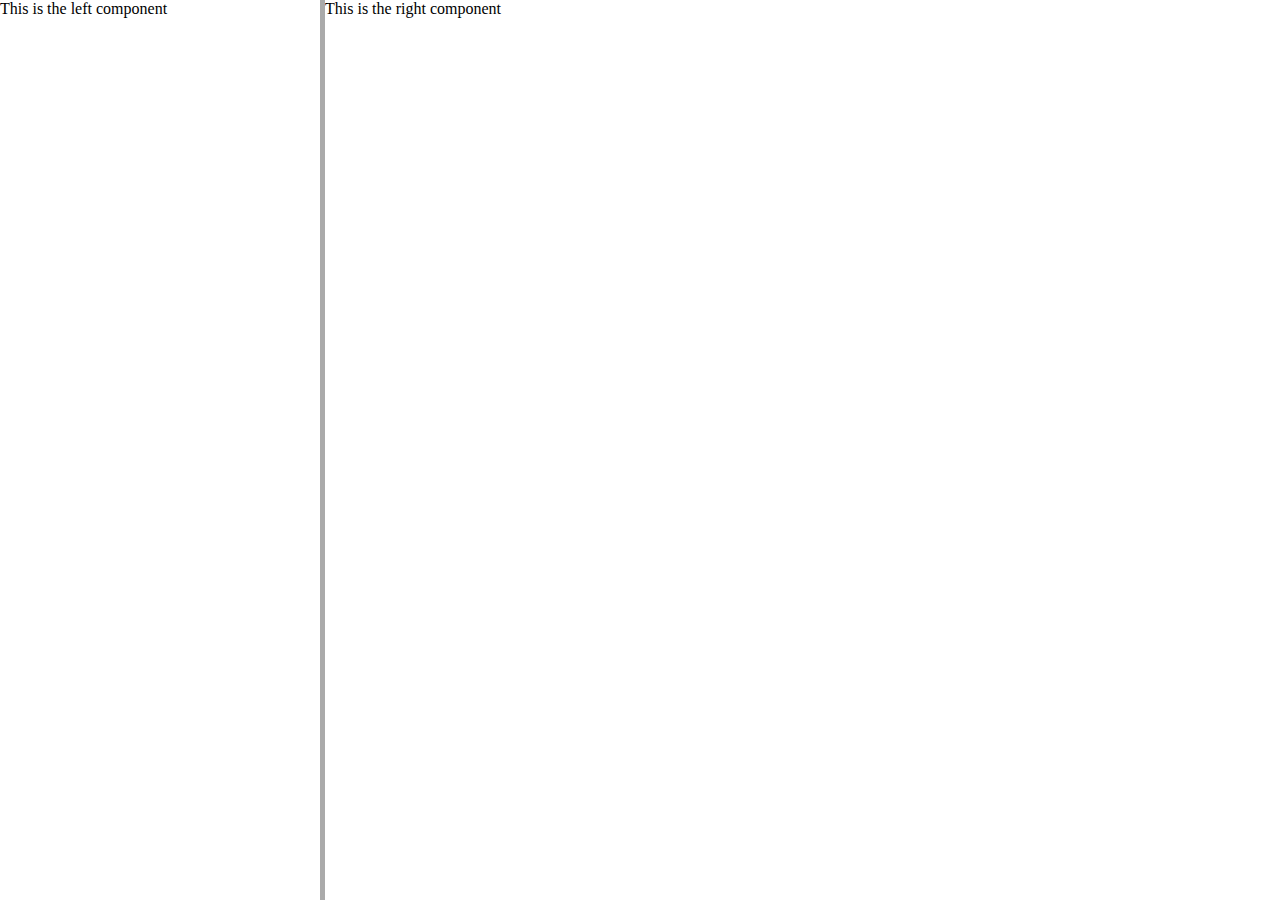
<file: basic.html>
<!DOCTYPE html>
<html>
	<head>
		<meta charset="utf-8">
		<meta http-equiv="X-UA-Compatible" content="IE=edge">
		<title>Basic Example</title>
		<link rel="stylesheet" href="split-pane.css" />
		<script src="js/jquery-2.1.4.min.js"></script>
		<script src="js/split-pane.js"></script>
		<style type="text/css">
			html, body {
				height: 100%;
				min-height: 100%;
				margin: 0;
				padding: 0;
			}
			.split-pane-divider {
				background: #aaa;
			}
			#left-component {
				width: 20em;
			}
			#divider {
				left: 20em; /* same as left component width */
				width: 5px;
			}
			#right-component {
				left: 20em;
				margin-left: 5px; /* same as divider width */
			}
		</style>
		<script>
			$(function() {
				$('div.split-pane').splitPane();
			});
		</script>
	</head>
	<body>
		<div id="split-pane-1" class="split-pane fixed-left">
			<div class="split-pane-component" id="left-component">
				This is the left component
			</div>
			<div class="split-pane-divider" id="divider"></div>
			<div class="split-pane-component" id="right-component">
				This is the right component
			</div>
		</div>
	</body>
</html>
</file>
<file: split-pane.css>
/*!

Split Pane v0.5.1

Copyright (c) 2014 Simon Hagström

Released under the MIT license
https://raw.github.com/shagstrom/split-pane/master/LICENSE

*/

/* is styling the html & body a good idea? could this potentially interfere with bootstrap? */


html, body {
    height: 100%;
    min-height: 100%;
    margin: 0;
    padding: 0;
  }
  .split-pane-divider {
    background: #9AFF92;
    z-index: 1;
  }
  #left-component {
    width: 70%;
  }
  #divider {
    left: 70%; /* same as left component width */
    width: 5px;
    z-index: 1;
  }
  #right-component {
    left: 70%;
    margin-left: 5px; /* same as divider width */
  }
.split-pane {
	position: relative;
	height: 100%;
	width: 100%;
	overflow: hidden;
}

.split-pane.fixed-top > .split-pane-component,
.split-pane.fixed-bottom > .split-pane-component,
.split-pane.horizontal-percent > .split-pane-component {
	position: absolute;
	left: 0;
	width: 100%;
	overflow: auto;
	top: auto;
	bottom: 0;
	z-index: 1;
}

.split-pane.fixed-top > .split-pane-component:first-child,
.split-pane.fixed-bottom > .split-pane-component:first-child,
.split-pane.horizontal-percent > .split-pane-component:first-child {
	top: 0;
	bottom: auto;
}

.split-pane.fixed-top > .split-pane-divider,
.split-pane.fixed-bottom > .split-pane-divider,
.split-pane.horizontal-percent > .split-pane-divider {
	position: absolute;
	width: 100%;
	left: 0;
	cursor: ns-resize;
	cursor: n-resize\9;
	z-index: 2;
}

.split-pane.fixed-top > .split-pane-divider > .split-pane-divider-inner,
.split-pane.fixed-bottom > .split-pane-divider > .split-pane-divider-inner,
.split-pane.horizontal-percent > .split-pane-divider > .split-pane-divider-inner {
	position: absolute;
	top: -5px;
	left: 0;
	box-sizing: content-box;
	width: 100%;
	height: 100%;
	padding: 5px 0;
}

.split-pane.fixed-left > .split-pane-component,
.split-pane.fixed-right > .split-pane-component,
.split-pane.vertical-percent > .split-pane-component {
	position: absolute;
	top: 0;
	height: 100%;
	overflow: auto;
	left: auto;
	right: 0;
	z-index: 1;
}

.split-pane.fixed-left > .split-pane-component:first-child,
.split-pane.fixed-right > .split-pane-component:first-child,
.split-pane.vertical-percent > .split-pane-component:first-child {
	left: 0;
	right: auto;
}

.split-pane.fixed-left > .split-pane-divider,
.split-pane.fixed-right > .split-pane-divider,
.split-pane.vertical-percent > .split-pane-divider {
	position: absolute;
	height: 100%;
	top: 0;
	cursor: ew-resize;
	cursor: w-resize\9;
	z-index: 2;
}

.split-pane.fixed-left > .split-pane-divider > .split-pane-divider-inner,
.split-pane.fixed-right > .split-pane-divider > .split-pane-divider-inner,
.split-pane.vertical-percent > .split-pane-divider > .split-pane-divider-inner {
	position: absolute;
	top: 0;
	left: -5px;
	box-sizing: content-box;
	width: 100%;
	height: 100%;
	padding: 0 5px;
}

.split-pane-resize-shim {
	position: absolute;
	top: 0;
	left: 0;
	width: 100%;
	height: 100%;
	z-index: 3;
	display: none;
}

.split-pane.fixed-left > .split-pane-resize-shim,
.split-pane.fixed-right > .split-pane-resize-shim,
.split-pane.vertical-percent > .split-pane-resize-shim {
	cursor: ew-resize;
	cursor: w-resize\9;
}

.split-pane.fixed-top > .split-pane-resize-shim,
.split-pane.fixed-bottom > .split-pane-resize-shim,
.split-pane.horizontal-percent > .split-pane-resize-shim {
	cursor: ns-resize;
	cursor: n-resize\9;
}
</file>
